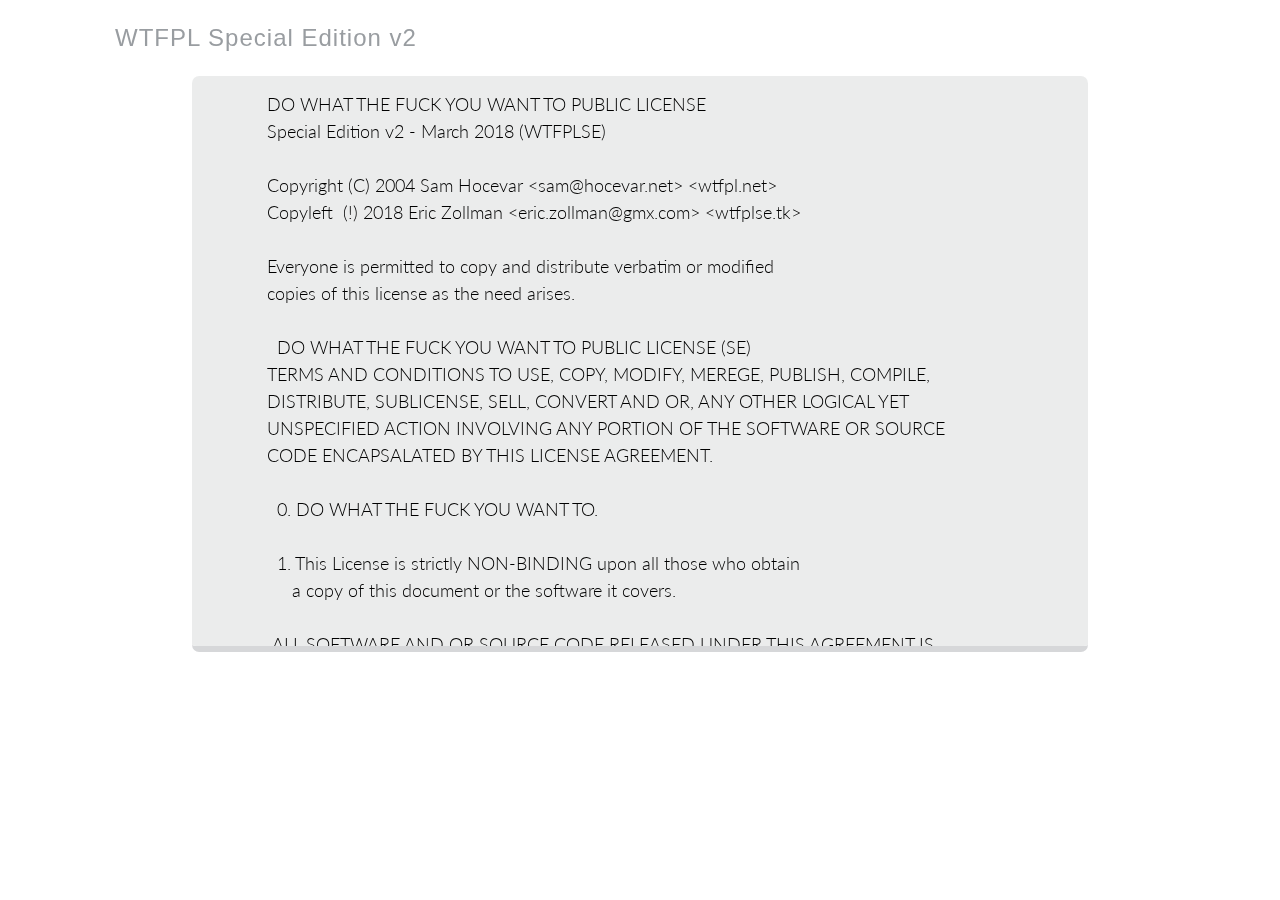
<file: wtfpl-2se/index.html>
<!DOCTYPE html>
<html>
  <head>
    <title>WTFPL v2SE</title>
    <meta name="viewport" content="width=device-width, initial-scale=1">
    <link rel="stylesheet" href="application.css">
  </head>
  <body>
    <div class="grid">
 
 <h2>WTFPL Special Edition v2</h2>

    </div>
<div>
       <form class="form">
            <label class="form__label--hidden" for="msg">wtfpl 2se</label>
           <textarea class="form__input" id="msg" placeholder="" rows="20">
            DO WHAT THE FUCK YOU WANT TO PUBLIC LICENSE 
            Special Edition v2 - March 2018 (WTFPLSE)
           
            Copyright (C) 2004 Sam Hocevar <sam@hocevar.net> <wtfpl.net>
            Copyleft  (!) 2018 Eric Zollman <eric.zollman@gmx.com> <wtfplse.tk>
           
            Everyone is permitted to copy and distribute verbatim or modified 
            copies of this license as the need arises. 
           
              DO WHAT THE FUCK YOU WANT TO PUBLIC LICENSE (SE) 
            TERMS AND CONDITIONS TO USE, COPY, MODIFY, MEREGE, PUBLISH, COMPILE,
            DISTRIBUTE, SUBLICENSE, SELL, CONVERT AND OR, ANY OTHER LOGICAL YET 
            UNSPECIFIED ACTION INVOLVING ANY PORTION OF THE SOFTWARE OR SOURCE
            CODE ENCAPSALATED BY THIS LICENSE AGREEMENT.  
           
              0. DO WHAT THE FUCK YOU WANT TO.
             
              1. This License is strictly NON-BINDING upon all those who obtain  
                 a copy of this document or the software it covers.
           
             ALL SOFTWARE AND OR SOURCE CODE RELEASED UNDER THIS AGREEMENT IS 
           PROVIDED WITHOUT WARRANTY OF ANY KIND. IN NO EVENT SHALL THE AUTHORS
           BE HELD LIABLE FOR ANY DAMAGE AND OR LEGAL INCRIMINATION THAT MAY 
           ARISE. ALL SOURCE CODE IS INTENDED TO BE READ AS SCIENCE FICTION.
		   </textarea>
    <br />
 
        </form>
      </div>
	  
  </div>
       



 
  </body>
</html>
</file>
<file: wtfpl-2se/application.css>
@import url("http://fonts.googleapis.com/css?family=Lato:100,300,400,700,900");
.grid:after {
  content: "";
  display: table;
  clear: both; }

.srt, .form__label--hidden {
  border: 0;
  clip: rect(0 0 0 0);
  height: 1px;
  margin: -1px;
  overflow: hidden;
  padding: 0;
  position: absolute;
  width: 1px; }

.panel--centered, .panel--padded--centered, [class^="btn--"] {
  text-align: center; }

[class^="progbar__"]:after, .icn--nav-toggle:before {
  display: block;
  content: '';
  position: absolute; }

.centered, .grid {
  float: none;
  margin-left: auto;
  margin-right: auto; }

html {
  font-family: sans-serif;
  -ms-text-size-adjust: 100%;
  -webkit-text-size-adjust: 100%; }

body {
  margin: 0; }

article,
aside,
details,
figcaption,
figure,
footer,
header,
hgroup,
main,
nav,
section,
summary {
  display: block; }

audio,
canvas,
progress,
video {
  display: inline-block;
  vertical-align: baseline; }

audio:not([controls]) {
  display: none;
  height: 0; }

[hidden],
template {
  display: none; }

a {
  background: transparent; }

a:active,
a:hover {
  outline: 0; }

abbr[title] {
  border-bottom: 1px dotted; }

b,
strong {
  font-weight: bold; }

dfn {
  font-style: italic; }

h1 {
  font-size: 2em;
  margin: 0.67em 0; }

mark {
  background: #ff0;
  color: #000; }

small {
  font-size: 80%; }

sub,
sup {
  font-size: 75%;
  line-height: 0;
  position: relative;
  vertical-align: baseline; }

sup {
  top: -0.5em; }

sub {
  bottom: -0.25em; }

img {
  border: 0; }

svg:not(:root) {
  overflow: hidden; }

figure {
  margin: 1em 40px; }

hr {
  -moz-box-sizing: content-box;
  box-sizing: content-box;
  height: 0; }

pre {
  overflow: auto; }

code,
kbd,
pre,
samp {
  font-family: monospace, monospace;
  font-size: 1em; }

button,
input,
optgroup,
select,
textarea {
  color: inherit;
  font: inherit;
  margin: 0; }

button {
  overflow: visible; }

button,
select {
  text-transform: none; }

button,
html input[type="button"],
input[type="reset"],
input[type="submit"] {
  -webkit-appearance: button;
  cursor: pointer; }

button[disabled],
html input[disabled] {
  cursor: default; }

button::-moz-focus-inner,
input::-moz-focus-inner {
  border: 0;
  padding: 0; }

input {
  line-height: normal; }

*
input[type="checkbox"],
input[type="radio"] {
  box-sizing: border-box;
  padding: 0; }

input[type="number"]::-webkit-inner-spin-button,
input[type="number"]::-webkit-outer-spin-button {
  height: auto; }

input[type="search"] {
  -webkit-appearance: textfield;
  -moz-box-sizing: content-box;
  -webkit-box-sizing: content-box;
  box-sizing: content-box; }

input[type="search"]::-webkit-search-cancel-button,
input[type="search"]::-webkit-search-decoration {
  -webkit-appearance: none; }

fieldset {
  border: 1px solid #c0c0c0;
  margin: 0 2px;
  padding: 0.35em 0.625em 0.75em; }

legend {
  border: 0;
  padding: 0; }

textarea {
  overflow: auto; }

optgroup {
  font-weight: bold; }

table {
  border-collapse: collapse;
  border-spacing: 0; }

td,
th {
  padding: 0; }

* {
  -moz-box-sizing: border-box;
  box-sizing: border-box; }

body {
  color: #797e83;
  font-size: 16px;
  font-family: "Lato", "Helvetica Neue", Helvetica, Arial, sans-serif;
  line-height: 1.5; }

h3 {
  font-size: 1.125em; }

h4 {
  margin-top: 1.375em;
  margin-bottom: 2.57143em;
  color: #d6d7d9;
  text-transform: uppercase;
  letter-spacing: 1px;
  font-weight: 400;
  font-size: 0.875em; }
  @media (min-width: 769px) {
    h4 {
      margin-top: 2.625em; } }

a {
  color: #656a6e;
  text-decoration: none;
  font-weight: 400; }

p {
  margin: 0 0 1.66667em;
  font-weight: 300;
  font-size: 1.125em;
  line-height: 1.5; }

blockquote {
  font-weight: 300;
  font-style: italic;
  font-size: 1.25em; }
  @media (min-width: 769px) {
    blockquote {
      margin: 1.33333em 0;
      padding: 0 0 0 5%;
      border-left: 0.33333em solid #ebecec;
      font-size: 1.5em; } }

ul,
li {
  margin: 0;
  padding: 0;
  list-style-type: none; }

img {
  margin-bottom: 1.5em;
  max-width: 100%;
  height: auto; }

input,
textarea {
  margin: auto;
  display: block;
  padding: 15px;
  width: 70%;
  resize: none;
  outline: 0;
  border: none;
  border-top: 0.5;
  border-top-color: #2972cf;
  }

input:focus,
textarea:focus {
  transition: 0.3s;
  background-color: #f2ecda;
  }

button {
  outline: 0; }

footer {
  border-top: 1px solid #ebecec; }
  footer p {
    font-size: 1em;
    margin-top: 1.375em; }

.panel, .panel--centered {
  padding-top: 1.875em; }
  @media (min-width: 769px) {
    .panel, .panel--centered {
      padding-bottom: 1.25em; } }

.panel--padded, .panel--padded--centered {
  padding-top: 2.125em; }
  @media (min-width: 769px) {
    .panel--padded, .panel--padded--centered {
      padding-top: 5em;
      padding-bottom: 2.125em; } }

.grid {
  width: 90%; }
  [class*="grid__col--"] > .grid {
    width: 100%; }
  @media (min-width: 1100px) {
    .grid {
      max-width: 1050px; } }

@media (min-width: 769px) {
  .grid__col--1 {
    width: 6.5%; }
  .grid__col--2 {
    width: 15%; }
  .grid__col--3 {
    width: 23.5%; }
  .grid__col--4 {
    width: 32%; }
  .grid__col--5 {
    width: 40.5%; }
  .grid__col--6 {
    width: 49%; }
  .grid__col--7 {
    width: 57.5%; }
  .grid__col--8 {
    width: 66%; }
  .grid__col--9 {
    width: 74.5%; }
  .grid__col--10 {
    width: 83%; }
  .grid__col--11 {
    width: 91.5%; }
  .grid__col--12 {
    width: 100%; } }

@media (min-width: 1px) and (max-width: 768px) {
  [class^="grid__col--"] {
    margin-top: 0.75em;
    margin-bottom: 0.75em; } }
@media (min-width: 769px) {
  [class^="grid__col--"] {
    float: left;
    min-height: 1px;
    padding-left: 10px;
    padding-right: 10px; }
    [class^="grid__col--"] + [class^="grid__col--"] {
      margin-left: 2%; }
    [class^="grid__col--"]:last-of-type {
      float: right; } }

.theme__poly .grid [class*="grid__col"] {
  font-weight: 100;
  margin-bottom: 1em;
  padding: 1.75%; }

@media (min-width: 769px) {
  .nav__item, .nav__item--current {
    display: inline-block;
    margin: 0 0.625em; } }

.nav__item--current a, .nav__item a {
  font-weight: 300;
  text-align: center;
  font-size: 1.125em;
  display: block;
  padding: 0.4em;
  border-bottom: 1px solid transparent; }
  @media (min-width: 1px) and (max-width: 768px) {
    .nav__item--current a, .nav__item a {
      border-bottom-color: #ebecec;
      padding-top: 0.77778em;
      padding-bottom: 0.77778em; } }

.nav__item--current a, .nav__item a:hover {
  color: #0b0b0b;
  border-color: #52bab3; }

h1, .headline-primary, .headline-primary--grouped {
  color: #525559;
  font-weight: 300;
  font-size: 2.625em;
  line-height: 1.09524;
  margin-top: 0; }

h2, .headline-secondary, .headline-secondary--grouped {
  color: #999da1;
  letter-spacing: 1px;
  font-weight: 100;
  font-size: 1.5em;
  font-family: "Helvetica Neue", Helvetica, Arial, sans-serif; }

.form__btn, [class^="btn--"] {
  padding: 15px 30px;
  border: 0;
  border-radius: 0.4em;
  color: #fff;
  text-transform: uppercase;
  font-size: 0.875em;
  font-weight: 400;
  transition: opacity 0.3s;
  display: block; }
  .form__btn:hover, [class^="btn--"]:hover {
    opacity: .75; }
  .form__btn:active, [class^="btn--"]:active {
    opacity: initial; }

.menu__link, .menu__link--end {
  display: block;
  padding-top: 1em;
  padding-bottom: 1em;
  color: #fff;
  text-align: center;
  text-shadow: 0 1px rgba(11, 11, 11, 0.2);
  font-size: 1.125em; }

.icn--nav-toggle, .icn--close {
  line-height: 0;
  cursor: pointer; }

.img--wrap {
  border: 1px solid #d6d7d9;
  padding: 0.75em; }
.img--avatar {
  display: block;
  margin-left: auto;
  margin-right: auto;
  border-radius: 50%; }
  @media (min-width: 769px) {
    .img--avatar {
      margin-top: 1.5em; } }
@media (min-width: 769px) {
  .img--hero {
    margin-bottom: 2.625em; } }

.headline-primary {
  margin-bottom: 1.66667em; }
  .headline-primary--grouped {
    margin-bottom: 0; }
.headline-secondary {
  margin-bottom: 0.91667em; }
  .headline-secondary--grouped {
    margin-top: 0.41667em;
    margin-bottom: 2.25em; }

.form__label {
  display: block;
  margin-bottom: 0.625em; }
.form__input {
  font-size: 1.125em;
  margin-bottom: 1.11111em;
  border-bottom: 6px solid #d6d7d9;
  border-radius: 0.4em;
  background: #ebecec;
  color: black;
  font-weight: 300; }
  .form__input:focus {
    border-color: #52bab3; }
.form__btn {
  background: #52bab3; }

.btn--default {
  background-color: #52bab3; }
.btn--success {
  background-color: #5ece7f; }
.btn--error {
  background-color: #e67478; }
.btn--warning {
  background-color: #ff784f; }
.btn--info {
  background-color: #9279c3; }

[class^="btn--"] {
  margin-bottom: 1.42857em; }
  @media (min-width: 1px) and (max-width: 768px) {
    [class^="btn--"] {
      width: 100%; } }
  @media (min-width: 769px) {
    [class^="btn--"] {
      width: auto;
      display: inline-block; }
      [class^="btn--"] + [class^="btn--"] {
        margin-left: 20px; } }

.navbar {
  position: relative; }
  @media (min-width: 769px) {
    .navbar {
      margin-top: 3.375em;
      margin-bottom: 0; } }

.nav {
  margin-top: 1.25em;
  margin-bottom: 1.875em; }
  .nav__item a {
    color: #797e83; }

.offcanvas {
  position: relative;
  padding: 0.625em;
  letter-spacing: 1px;
  background: #39add1;
  background: linear-gradient(45deg, rgba(94, 206, 127, 0.8) 0%, #39add1 100%); }

.menu {
  margin-top: 1.25em; }
  .menu__link {
    border-bottom: solid 1px rgba(255, 255, 255, 0.3); }

.progbar {
  height: 4px;
  border-radius: 2px;
  background: #d6d7d9;
  position: relative;
  margin-bottom: 2.875em; }
  .progbar__status--default {
    background-color: #52bab3; }
    .progbar__status--default:after {
      background-color: #6fc6c0; }
  .progbar__status--success {
    background-color: #5ece7f; }
    .progbar__status--success:after {
      background-color: #7dd898; }
  .progbar__status--error {
    background-color: #e67478; }
    .progbar__status--error:after {
      background-color: #ec979a; }
  .progbar__status--warning {
    background-color: #ff784f; }
    .progbar__status--warning:after {
      background-color: #ff9778; }
  .progbar__status--info {
    background-color: #9279c3; }
    .progbar__status--info:after {
      background-color: #a995d0; }

[class^="progbar__"] {
  display: block;
  width: 50%;
  height: 100%;
  border-radius: inherit;
  position: relative; }
  [class^="progbar__"]:after {
    width: 20px;
    height: 20px;
    border-radius: 50%;
    right: -10px;
    top: -8px; }

.site-logo {
  background-image: url("../img/logo.svg");
  background-repeat: no-repeat;
  width: 115px;
  height: 45px;
  display: inline-block; }

.icn--nav-toggle {
  width: 25px;
  height: 17px;
  border-top: solid 3px #797e83;
  border-bottom: solid 3px #797e83;
  position: relative; }
  .icn--nav-toggle:before {
    width: 25px;
    height: 3px;
    background: #999da1;
    top: 4px; }
.icn--close {
  background-image: url("../img/icn-close.svg");
  background-repeat: no-repeat;
  width: 20px;
  height: 20px;
  display: block;
  position: absolute;
  right: 4%;
  top: 4%; }

@media (min-width: 1px) and (max-width: 768px) {
  .is-displayed-mobile {
    display: block; }
    .is-hidden-mobile {
      display: none; } }
@media (min-width: 769px) {
  .is-displayed-mobile {
    display: none; } }

@media (min-width: 1px) and (max-width: 768px) {
  .is-collapsed-mobile {
    visibility: collapse;
    padding: 0;
    height: 0;
    margin: 0;
    line-height: 0; } }

.theme__poly .grid__col--12 {
  background-color: #DEF4E5; }

.theme__poly .grid__col--8 {
  background-color: #DCE0F2; }

.theme__poly .grid__col--7 {
  background-color: #DCF0EF; }

.theme__poly .grid__col--6 {
  background-color: #FFE3DB; }

.theme__poly .grid__col--4 {
  background-color: #F8EDD0; }

.theme__poly .grid__col--5 {
  background-color: #EAEBEC; }

.theme__poly .grid__col--2 {
  background-color: #C5E2CE; }

.theme__poly .grid__col--3 {
  background-color: #D6EEF5; }

/*# sourceMappingURL=application.css.map */
</file>
